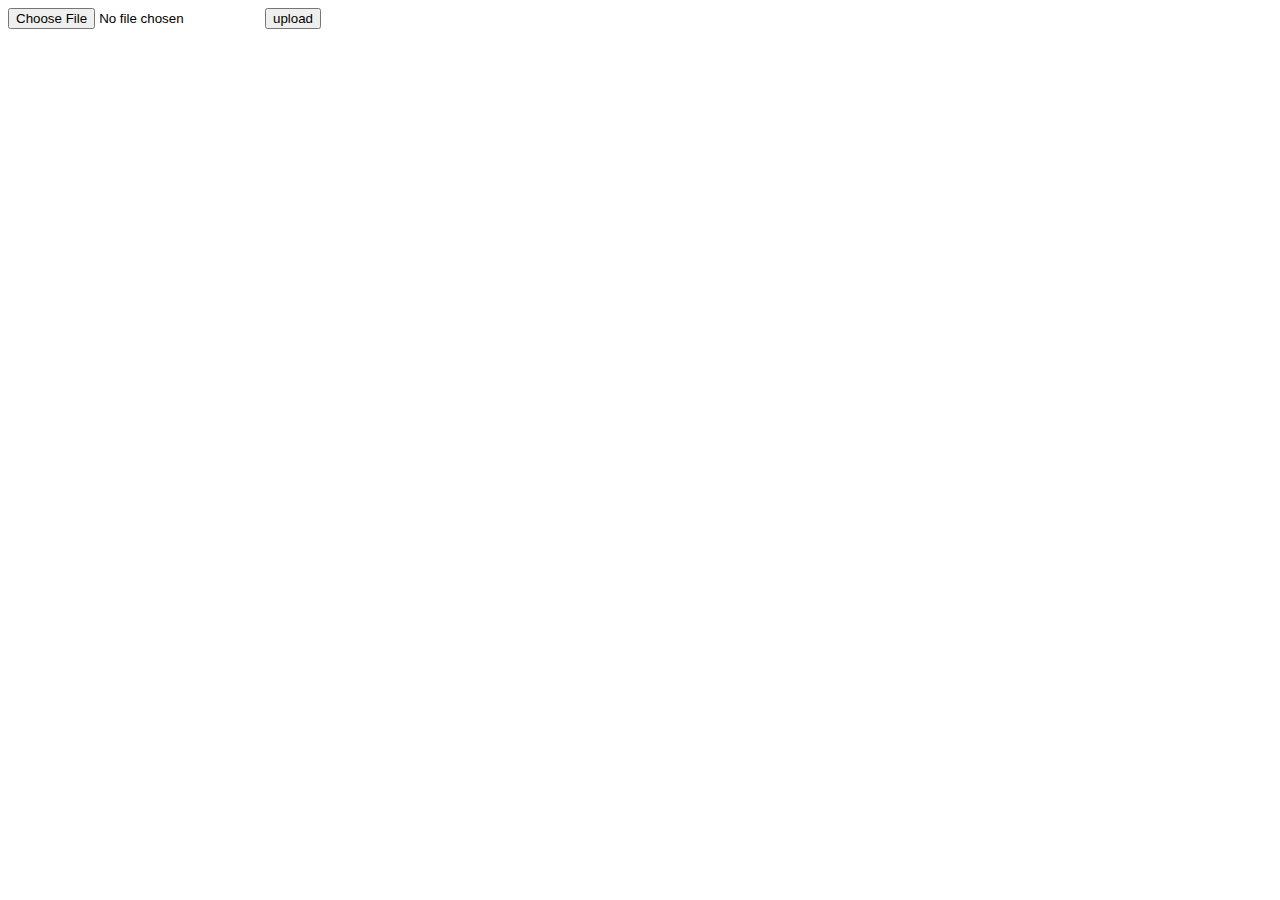
<file: index.html>
<!DOCTYPE html>
<html lang="en">
<head>
    <meta charset="UTF-8">
    <meta http-equiv="X-UA-Compatible" content="IE=edge">
    <meta name="viewport" content="width=device-width, initial-scale=1.0">
    <title>Document</title>
</head>
<body>
    <input type="file" id="file_upload" name="file_upload">
    <button type="button" id="upload">upload</button>
    <script>    
    document.getElementById('upload').addEventListener('click',(e)=>{
        e.preventDefault();
        const file = document.getElementById('file_upload')

        console.log(file.files[0])

    })
    

    </script>
</body>
</html>
</file>
